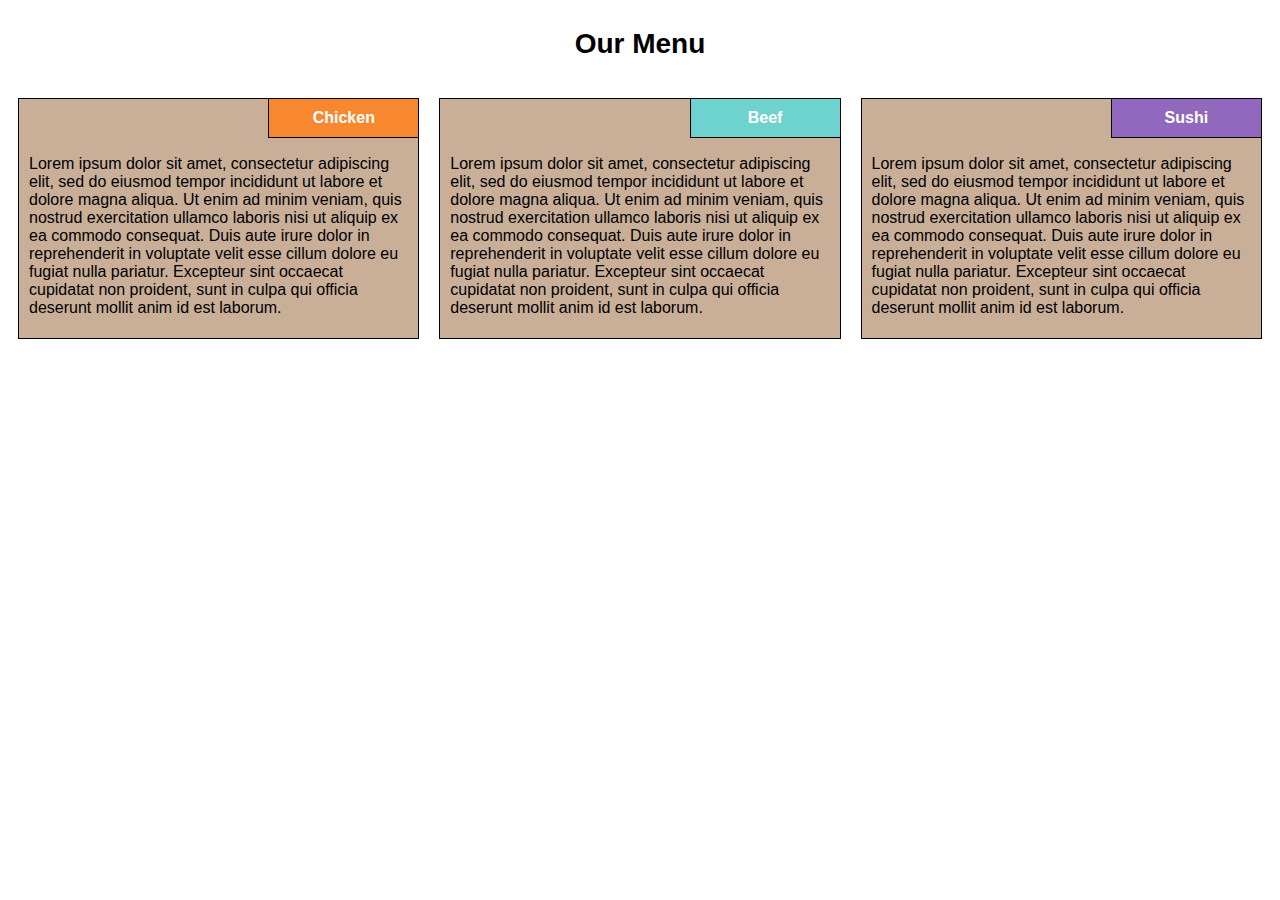
<file: module2-solution/index.html>
<!DOCTYPE html>
<!DOCTYPE html>
<html>
<head>
	<meta charset="utf-8">
	<link rel="stylesheet" type="text/css" href="css/CSS.css">
	<meta name="viewport" content="width=device-width, initial-scale=1">
	<title>Assignment Solution for Module 2</title>
</head>
<body>
	<p class="h1">Our Menu</p>
	<div class="row">
		<div class="col-lg-4 col-md-6 col-sm-12">
			<div class="sec">
				<p id="chicken" class="t1">Chicken</p>
				<p id="p1">Lorem ipsum dolor sit amet, consectetur adipiscing elit, sed do eiusmod tempor incididunt ut labore et dolore magna aliqua. Ut enim ad minim veniam, quis nostrud exercitation ullamco laboris nisi ut aliquip ex ea commodo consequat. Duis aute irure dolor in reprehenderit in voluptate velit esse cillum dolore eu fugiat nulla pariatur. Excepteur sint occaecat cupidatat non proident, sunt in culpa qui officia deserunt mollit anim id est laborum.</p>
			</div>
		</div>
		<div class="col-lg-4 col-md-6 col-sm-12">
			<div class="sec">
				<p id="beef" class="t1">Beef</p>
				<p id="p1">Lorem ipsum dolor sit amet, consectetur adipiscing elit, sed do eiusmod tempor incididunt ut labore et dolore magna aliqua. Ut enim ad minim veniam, quis nostrud exercitation ullamco laboris nisi ut aliquip ex ea commodo consequat. Duis aute irure dolor in reprehenderit in voluptate velit esse cillum dolore eu fugiat nulla pariatur. Excepteur sint occaecat cupidatat non proident, sunt in culpa qui officia deserunt mollit anim id est laborum.</p>
			</div>
		</div>
		<div class="col-lg-4 col-md-12 col-sm-12">
			<div class="sec">
				<p id="sushi" class="t1">Sushi</p>
				<p id="p1">Lorem ipsum dolor sit amet, consectetur adipiscing elit, sed do eiusmod tempor incididunt ut labore et dolore magna aliqua. Ut enim ad minim veniam, quis nostrud exercitation ullamco laboris nisi ut aliquip ex ea commodo consequat. Duis aute irure dolor in reprehenderit in voluptate velit esse cillum dolore eu fugiat nulla pariatur. Excepteur sint occaecat cupidatat non proident, sunt in culpa qui officia deserunt mollit anim id est laborum.</p>
			</div>
		</div>
	</div>
</body>
</html>
</file>
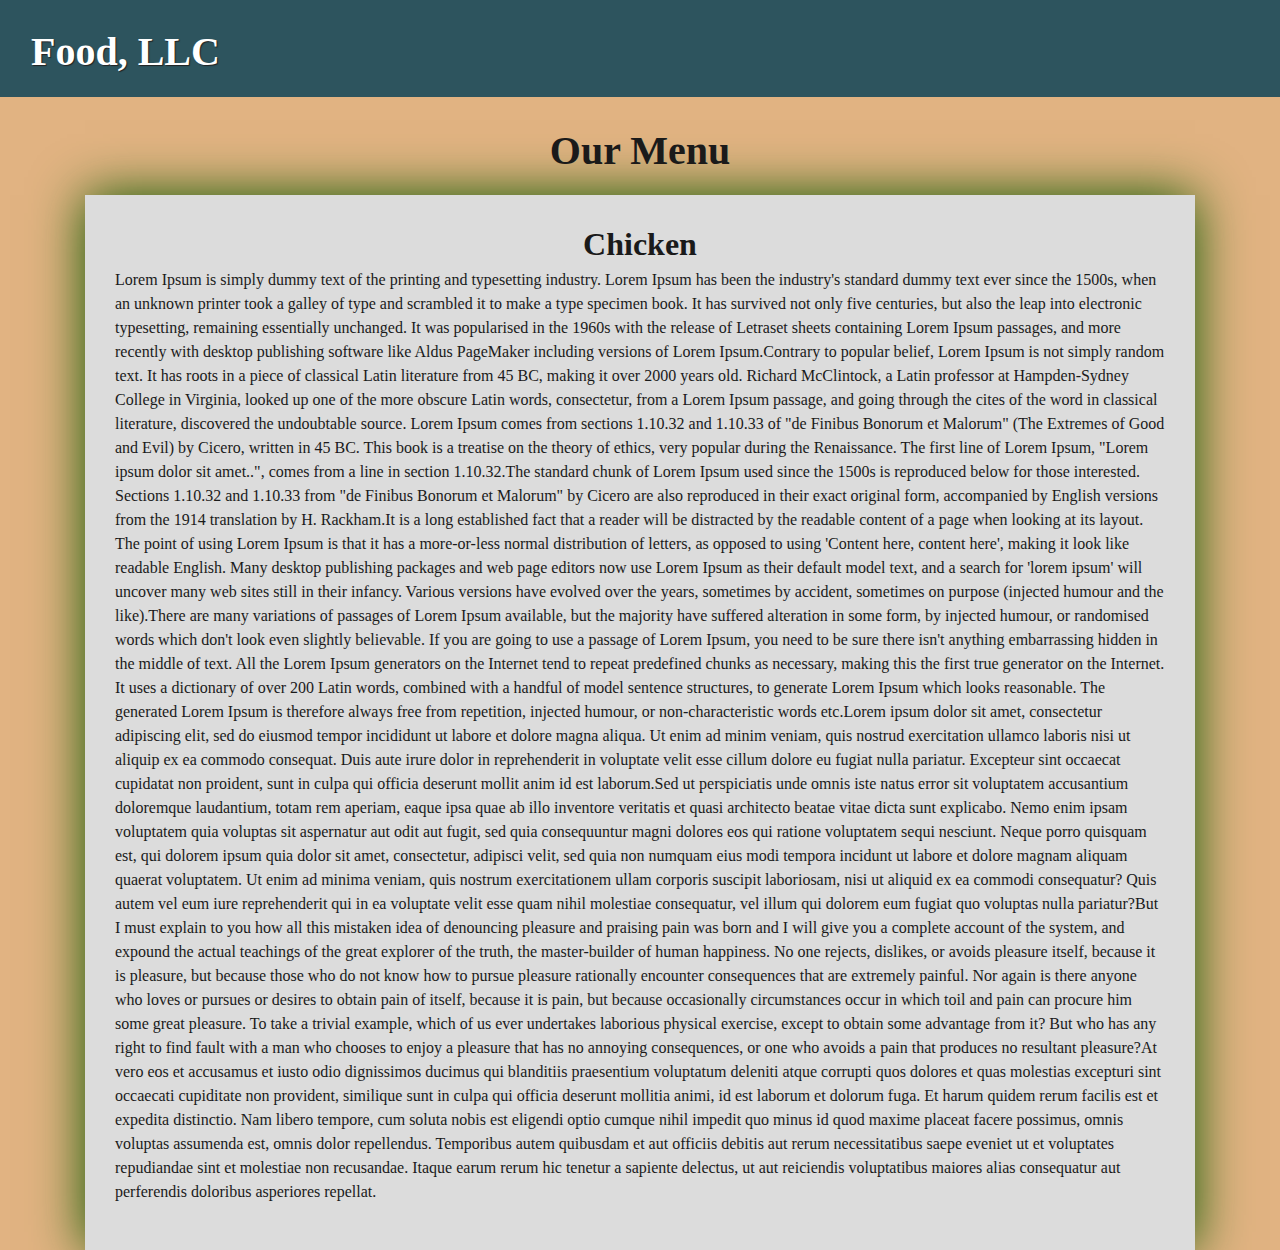
<file: module3-solution/index.html>
<!DOCTYPE html>
<html lang="en">
  <head>
    <!-- Required meta tags -->
    <meta charset="utf-8">
    <meta name="viewport" content="width=device-width, initial-scale=1, shrink-to-fit=no">
    <title>Assignment Solution for Module 3</title>
    <!-- Bootstrap CSS -->
    <link rel="stylesheet" href="https://stackpath.bootstrapcdn.com/bootstrap/4.4.1/css/bootstrap.min.css" integrity="sha384-Vkoo8x4CGsO3+Hhxv8T/Q5PaXtkKtu6ug5TOeNV6gBiFeWPGFN9MuhOf23Q9Ifjh" crossorigin="anonymous">
    <link rel="stylesheet" href="https://use.fontawesome.com/releases/v5.7.0/css/all.css" integrity="sha384-lZN37f5QGtY3VHgisS14W3ExzMWZxybE1SJSEsQp9S+oqd12jhcu+A56Ebc1zFSJ" crossorigin="anonymous">
    <link rel="stylesheet" type="text/css" href="css/CSS.css">
  </head>
  <body>
    <header>
    	<nav id="headernav" class="navbar navbar-expand-md navbar-light">
    		<div class="container-fluid">
                <div class="navbar-brand">
                    <a href="index.html"><h1>Food, LLC</h1></a>
                </div>
                <button class="navbar-toggler" type="button" data-toggle="collapse" data-target="#navbarSupportedContent" aria-controls="navbarSupportedContent" aria-expanded="false" aria-label="Toggle navigation">
                        <span class="navbar-toggler-icon"></span>
                    </button>
                <div class="collapse navbar-collapse" id="navbarSupportedContent">
                    <ul id="nav-list" class="navbar-nav mr-auto d-block d-md-none">
                        <li class="nav-item active">
                            <a class="nav-link" href="#">
                                <span>Chicken</span>
                            </a>
                        </li>
                        <li class="nav-item active">
                            <a class="nav-link" href="#">
                                <span>Beef</span>
                            </a>
                        </li>
                        <li class="nav-item active">
                            <a class="nav-link" href="#">
                                <span>Sushi</span>
                            </a>
                        </li>
                    </ul>
                </div>
            </div>
    	</nav>
    </header>
    <div id="content" class="container">
    	<h2 class="text-center">Our Menu</h2>
    	<section id="section">
    		<h3 class="text-center">Chicken</h3>
    		<p class="text-left">Lorem Ipsum is simply dummy text of the printing and typesetting industry. Lorem Ipsum has been the industry's standard dummy text ever since the 1500s, when an unknown printer took a galley of type and scrambled it to make a type specimen book. It has survived not only five centuries, but also the leap into electronic typesetting, remaining essentially unchanged. It was popularised in the 1960s with the release of Letraset sheets containing Lorem Ipsum passages, and more recently with desktop publishing software like Aldus PageMaker including versions of Lorem Ipsum.Contrary to popular belief, Lorem Ipsum is not simply random text. It has roots in a piece of classical Latin literature from 45 BC, making it over 2000 years old. Richard McClintock, a Latin professor at Hampden-Sydney College in Virginia, looked up one of the more obscure Latin words, consectetur, from a Lorem Ipsum passage, and going through the cites of the word in classical literature, discovered the undoubtable source. Lorem Ipsum comes from sections 1.10.32 and 1.10.33 of "de Finibus Bonorum et Malorum" (The Extremes of Good and Evil) by Cicero, written in 45 BC. This book is a treatise on the theory of ethics, very popular during the Renaissance. The first line of Lorem Ipsum, "Lorem ipsum dolor sit amet..", comes from a line in section 1.10.32.The standard chunk of Lorem Ipsum used since the 1500s is reproduced below for those interested. Sections 1.10.32 and 1.10.33 from "de Finibus Bonorum et Malorum" by Cicero are also reproduced in their exact original form, accompanied by English versions from the 1914 translation by H. Rackham.It is a long established fact that a reader will be distracted by the readable content of a page when looking at its layout. The point of using Lorem Ipsum is that it has a more-or-less normal distribution of letters, as opposed to using 'Content here, content here', making it look like readable English. Many desktop publishing packages and web page editors now use Lorem Ipsum as their default model text, and a search for 'lorem ipsum' will uncover many web sites still in their infancy. Various versions have evolved over the years, sometimes by accident, sometimes on purpose (injected humour and the like).There are many variations of passages of Lorem Ipsum available, but the majority have suffered alteration in some form, by injected humour, or randomised words which don't look even slightly believable. If you are going to use a passage of Lorem Ipsum, you need to be sure there isn't anything embarrassing hidden in the middle of text. All the Lorem Ipsum generators on the Internet tend to repeat predefined chunks as necessary, making this the first true generator on the Internet. It uses a dictionary of over 200 Latin words, combined with a handful of model sentence structures, to generate Lorem Ipsum which looks reasonable. The generated Lorem Ipsum is therefore always free from repetition, injected humour, or non-characteristic words etc.Lorem ipsum dolor sit amet, consectetur adipiscing elit, sed do eiusmod tempor incididunt ut labore et dolore magna aliqua. Ut enim ad minim veniam, quis nostrud exercitation ullamco laboris nisi ut aliquip ex ea commodo consequat. Duis aute irure dolor in reprehenderit in voluptate velit esse cillum dolore eu fugiat nulla pariatur. Excepteur sint occaecat cupidatat non proident, sunt in culpa qui officia deserunt mollit anim id est laborum.Sed ut perspiciatis unde omnis iste natus error sit voluptatem accusantium doloremque laudantium, totam rem aperiam, eaque ipsa quae ab illo inventore veritatis et quasi architecto beatae vitae dicta sunt explicabo. Nemo enim ipsam voluptatem quia voluptas sit aspernatur aut odit aut fugit, sed quia consequuntur magni dolores eos qui ratione voluptatem sequi nesciunt. Neque porro quisquam est, qui dolorem ipsum quia dolor sit amet, consectetur, adipisci velit, sed quia non numquam eius modi tempora incidunt ut labore et dolore magnam aliquam quaerat voluptatem. Ut enim ad minima veniam, quis nostrum exercitationem ullam corporis suscipit laboriosam, nisi ut aliquid ex ea commodi consequatur? Quis autem vel eum iure reprehenderit qui in ea voluptate velit esse quam nihil molestiae consequatur, vel illum qui dolorem eum fugiat quo voluptas nulla pariatur?But I must explain to you how all this mistaken idea of denouncing pleasure and praising pain was born and I will give you a complete account of the system, and expound the actual teachings of the great explorer of the truth, the master-builder of human happiness. No one rejects, dislikes, or avoids pleasure itself, because it is pleasure, but because those who do not know how to pursue pleasure rationally encounter consequences that are extremely painful. Nor again is there anyone who loves or pursues or desires to obtain pain of itself, because it is pain, but because occasionally circumstances occur in which toil and pain can procure him some great pleasure. To take a trivial example, which of us ever undertakes laborious physical exercise, except to obtain some advantage from it? But who has any right to find fault with a man who chooses to enjoy a pleasure that has no annoying consequences, or one who avoids a pain that produces no resultant pleasure?At vero eos et accusamus et iusto odio dignissimos ducimus qui blanditiis praesentium voluptatum deleniti atque corrupti quos dolores et quas molestias excepturi sint occaecati cupiditate non provident, similique sunt in culpa qui officia deserunt mollitia animi, id est laborum et dolorum fuga. Et harum quidem rerum facilis est et expedita distinctio. Nam libero tempore, cum soluta nobis est eligendi optio cumque nihil impedit quo minus id quod maxime placeat facere possimus, omnis voluptas assumenda est, omnis dolor repellendus. Temporibus autem quibusdam et aut officiis debitis aut rerum necessitatibus saepe eveniet ut et voluptates repudiandae sint et molestiae non recusandae. Itaque earum rerum hic tenetur a sapiente delectus, ut aut reiciendis voluptatibus maiores alias consequatur aut perferendis doloribus asperiores repellat.</p>
    	</section>
    </div>
    <!-- Optional JavaScript -->
    <!-- jQuery first, then Popper.js, then Bootstrap JS -->
    <script src="https://code.jquery.com/jquery-3.4.1.slim.min.js" integrity="sha384-J6qa4849blE2+poT4WnyKhv5vZF5SrPo0iEjwBvKU7imGFAV0wwj1yYfoRSJoZ+n" crossorigin="anonymous"></script>
    <script src="https://cdn.jsdelivr.net/npm/popper.js@1.16.0/dist/umd/popper.min.js" integrity="sha384-Q6E9RHvbIyZFJoft+2mJbHaEWldlvI9IOYy5n3zV9zzTtmI3UksdQRVvoxMfooAo" crossorigin="anonymous"></script>
    <script src="https://stackpath.bootstrapcdn.com/bootstrap/4.4.1/js/bootstrap.min.js" integrity="sha384-wfSDF2E50Y2D1uUdj0O3uMBJnjuUD4Ih7YwaYd1iqfktj0Uod8GCExl3Og8ifwB6" crossorigin="anonymous"></script>
  </body>
</html>
</file>
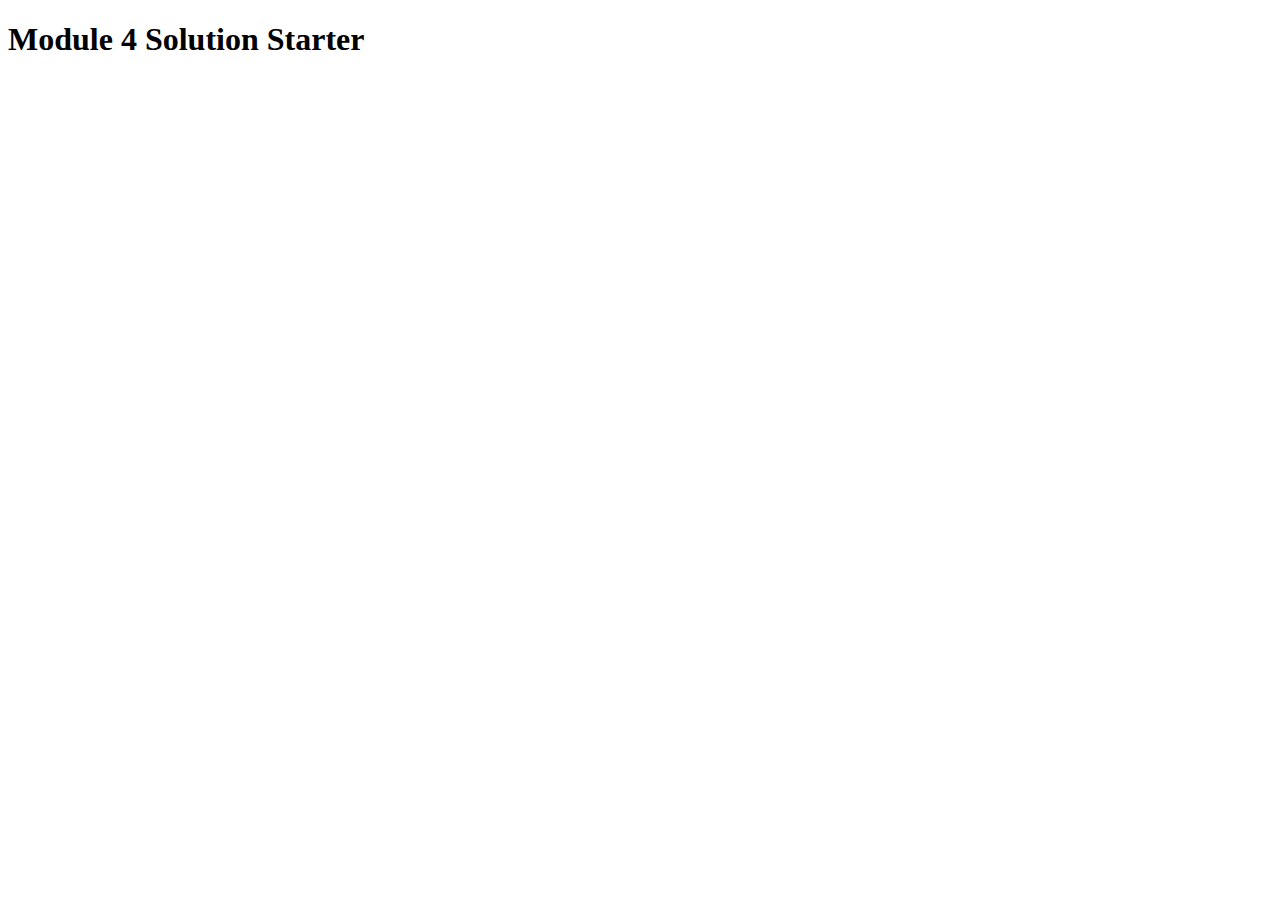
<file: module4-solution/index.html>
<!DOCTYPE html>
<html>
<head>
  <meta charset="utf-8">
  <title>Module 4 Solution Starter</title>
  <script src="SpeakHello.js"></script>
  <script src="SpeakGoodBye.js"></script>
  <script src="script.js"></script>
</head>
<body>
  <h1>Module 4 Solution Starter</h1>
</body>
</html>
</file>
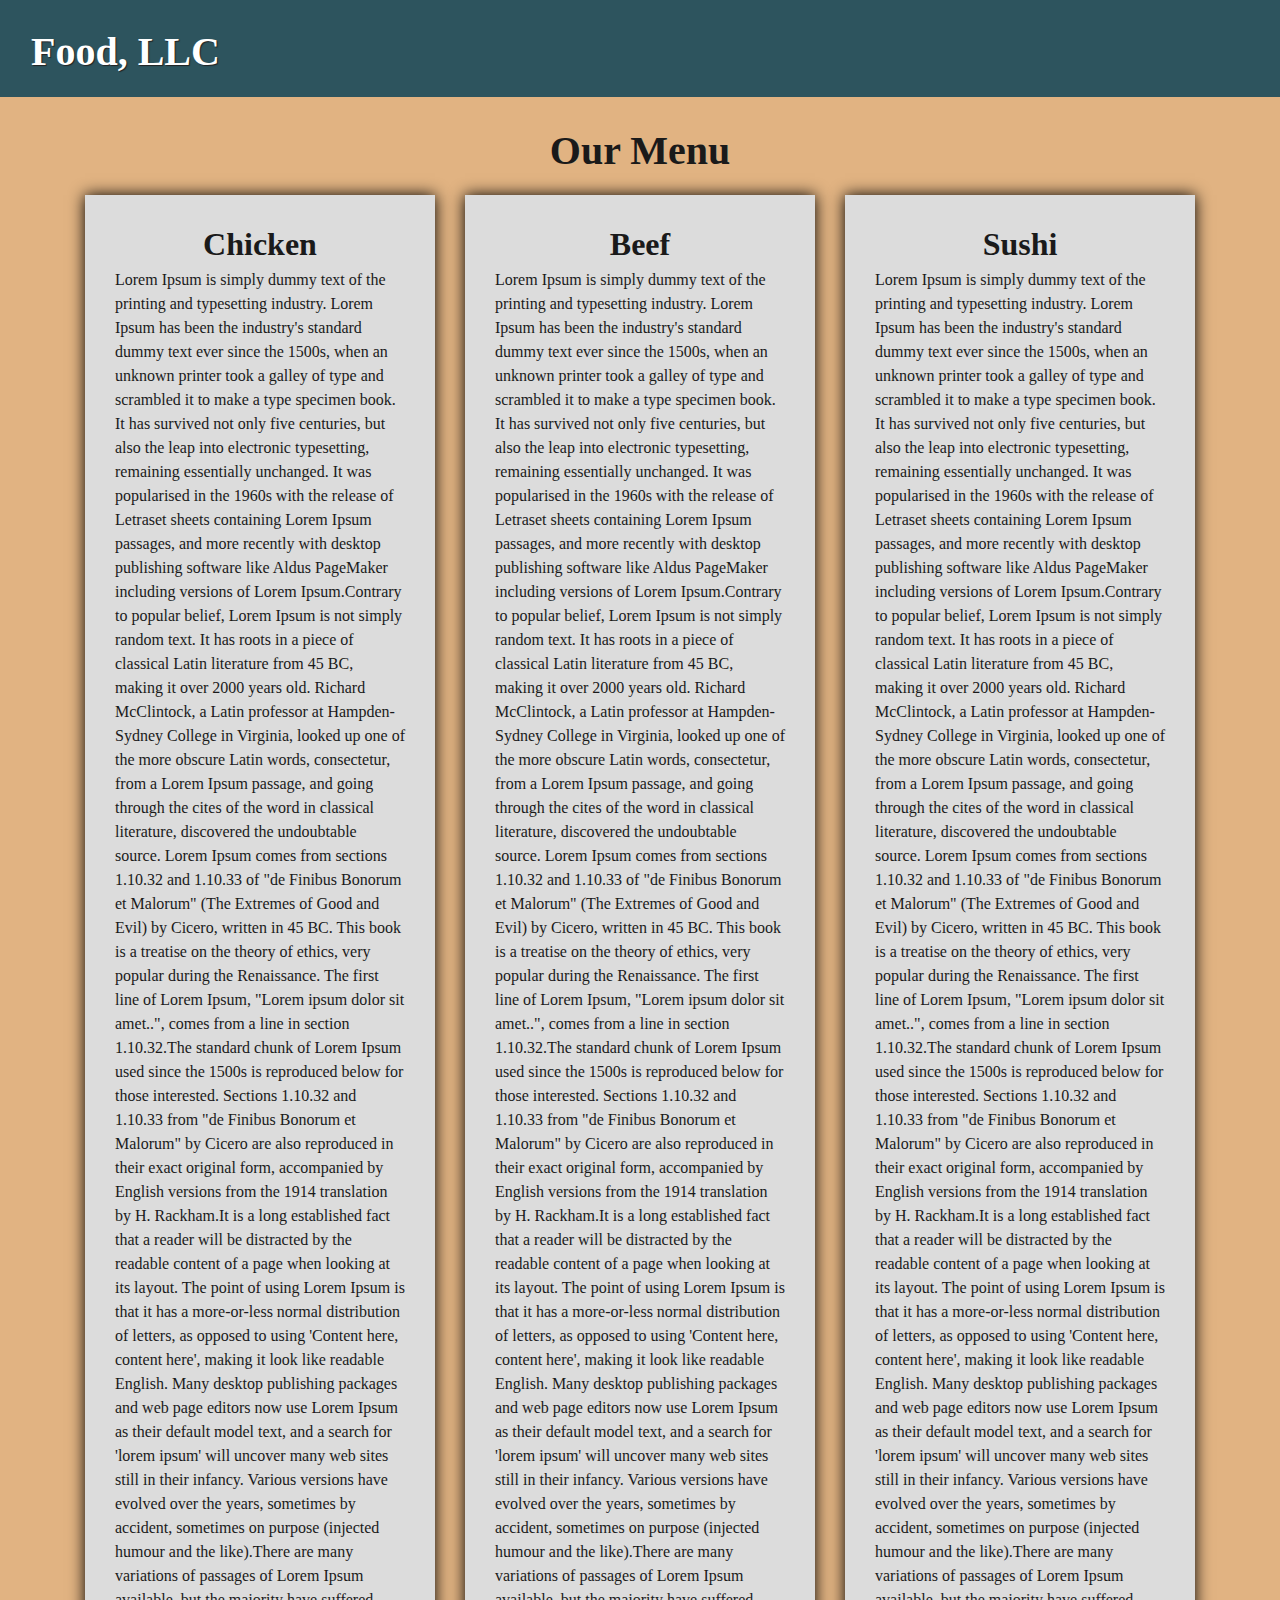
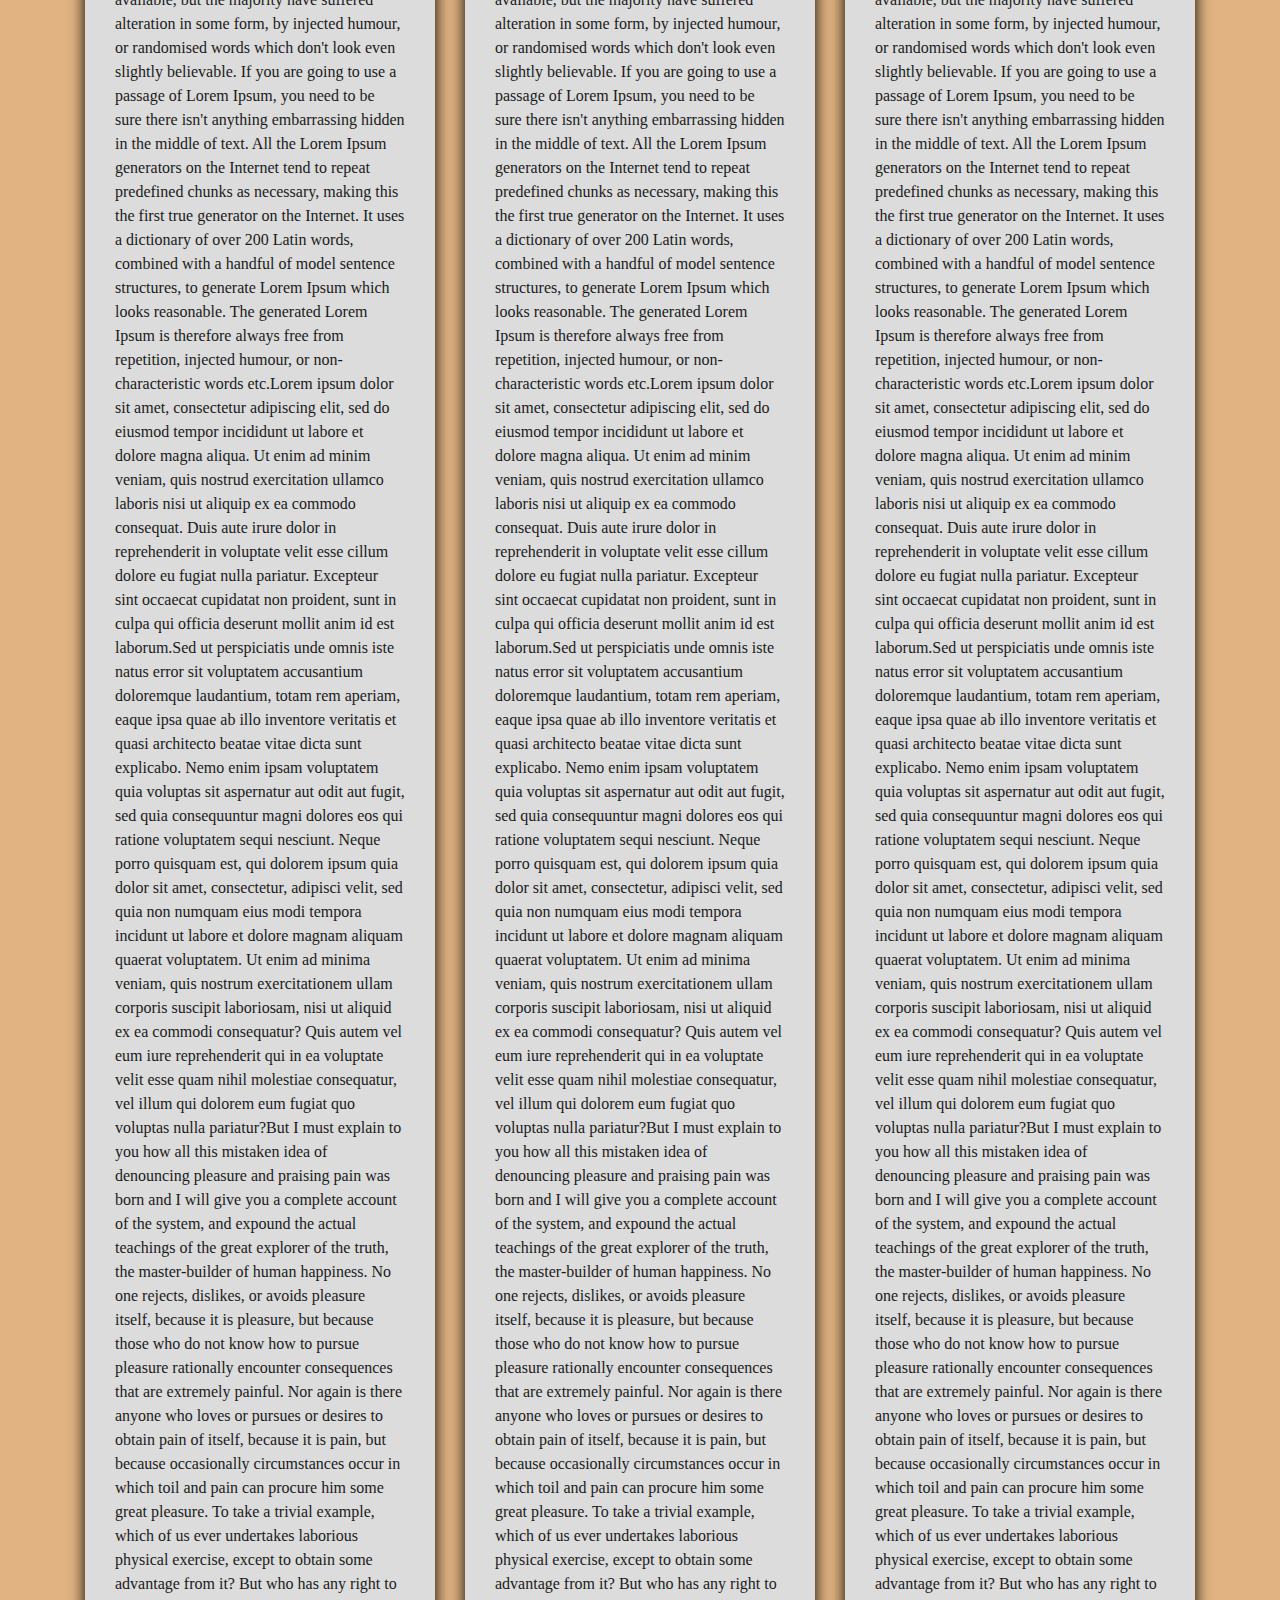
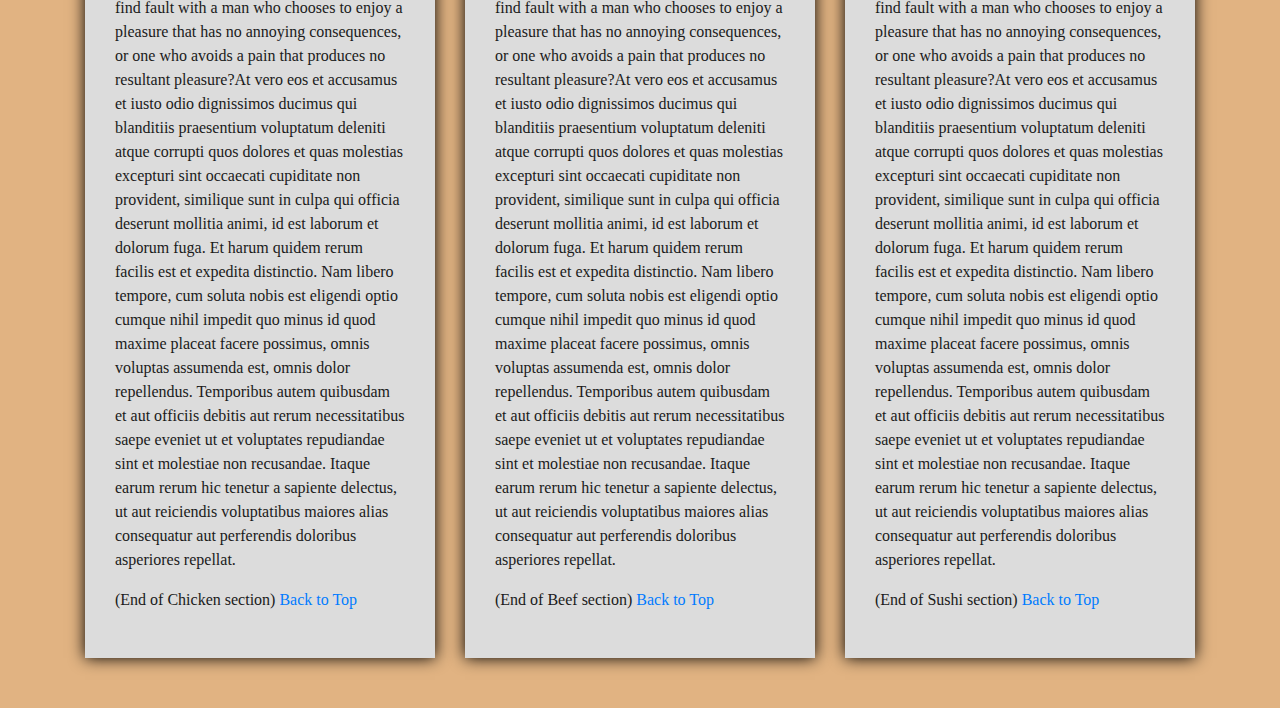
<file: module3-solution/optional/index.html>
<!DOCTYPE html>
<html lang="en">
  <head>
    <!-- Required meta tags -->
    <meta charset="utf-8">
    <meta name="viewport" content="width=device-width, initial-scale=1, shrink-to-fit=no">
    <title>Assignment Solution for Module 3</title>
    <!-- Bootstrap CSS -->
    <link rel="stylesheet" href="https://stackpath.bootstrapcdn.com/bootstrap/4.4.1/css/bootstrap.min.css" integrity="sha384-Vkoo8x4CGsO3+Hhxv8T/Q5PaXtkKtu6ug5TOeNV6gBiFeWPGFN9MuhOf23Q9Ifjh" crossorigin="anonymous">
    <link rel="stylesheet" href="https://use.fontawesome.com/releases/v5.7.0/css/all.css" integrity="sha384-lZN37f5QGtY3VHgisS14W3ExzMWZxybE1SJSEsQp9S+oqd12jhcu+A56Ebc1zFSJ" crossorigin="anonymous">
    <link rel="stylesheet" type="text/css" href="css/style.css">
  </head>
  <body>
    <header>
    	<nav id="headernav" class="navbar navbar-expand-md navbar-light">
    		<div class="container-fluid">
                <div class="navbar-brand">
                    <a href="index.html"><h1>Food, LLC</h1></a>
                </div>
                <button class="navbar-toggler" type="button" data-toggle="collapse" data-target="#navbarSupportedContent" aria-controls="navbarSupportedContent" aria-expanded="false" aria-label="Toggle navigation">
                        <span class="navbar-toggler-icon"></span>
                    </button>
                <div class="collapse navbar-collapse" id="navbarSupportedContent">
                    <ul id="nav-list" class="navbar-nav mr-auto d-block d-md-none">
                        <li class="nav-item active">
                            <a class="nav-link" href="#chicken">
                                <span>Chicken</span>
                            </a>
                        </li>
                        <li class="nav-item active">
                            <a class="nav-link" href="#beef">
                                <span>Beef</span>
                            </a>
                        </li>
                        <li class="nav-item active">
                            <a class="nav-link" href="#sushi">
                                <span>Sushi</span>
                            </a>
                        </li>
                    </ul>
                </div>
            </div>
    	</nav>
    </header>
    <div id="content" class="container">
    	<h2 id="top">Our Menu</h2>
        <div class="row">
            <div class="col-lg-4 col-md-6 col-sm-12">
                <section id="section">
            <h3 id="chicken">Chicken</h3>
            <p>Lorem Ipsum is simply dummy text of the printing and typesetting industry. Lorem Ipsum has been the industry's standard dummy text ever since the 1500s, when an unknown printer took a galley of type and scrambled it to make a type specimen book. It has survived not only five centuries, but also the leap into electronic typesetting, remaining essentially unchanged. It was popularised in the 1960s with the release of Letraset sheets containing Lorem Ipsum passages, and more recently with desktop publishing software like Aldus PageMaker including versions of Lorem Ipsum.Contrary to popular belief, Lorem Ipsum is not simply random text. It has roots in a piece of classical Latin literature from 45 BC, making it over 2000 years old. Richard McClintock, a Latin professor at Hampden-Sydney College in Virginia, looked up one of the more obscure Latin words, consectetur, from a Lorem Ipsum passage, and going through the cites of the word in classical literature, discovered the undoubtable source. Lorem Ipsum comes from sections 1.10.32 and 1.10.33 of "de Finibus Bonorum et Malorum" (The Extremes of Good and Evil) by Cicero, written in 45 BC. This book is a treatise on the theory of ethics, very popular during the Renaissance. The first line of Lorem Ipsum, "Lorem ipsum dolor sit amet..", comes from a line in section 1.10.32.The standard chunk of Lorem Ipsum used since the 1500s is reproduced below for those interested. Sections 1.10.32 and 1.10.33 from "de Finibus Bonorum et Malorum" by Cicero are also reproduced in their exact original form, accompanied by English versions from the 1914 translation by H. Rackham.It is a long established fact that a reader will be distracted by the readable content of a page when looking at its layout. The point of using Lorem Ipsum is that it has a more-or-less normal distribution of letters, as opposed to using 'Content here, content here', making it look like readable English. Many desktop publishing packages and web page editors now use Lorem Ipsum as their default model text, and a search for 'lorem ipsum' will uncover many web sites still in their infancy. Various versions have evolved over the years, sometimes by accident, sometimes on purpose (injected humour and the like).There are many variations of passages of Lorem Ipsum available, but the majority have suffered alteration in some form, by injected humour, or randomised words which don't look even slightly believable. If you are going to use a passage of Lorem Ipsum, you need to be sure there isn't anything embarrassing hidden in the middle of text. All the Lorem Ipsum generators on the Internet tend to repeat predefined chunks as necessary, making this the first true generator on the Internet. It uses a dictionary of over 200 Latin words, combined with a handful of model sentence structures, to generate Lorem Ipsum which looks reasonable. The generated Lorem Ipsum is therefore always free from repetition, injected humour, or non-characteristic words etc.Lorem ipsum dolor sit amet, consectetur adipiscing elit, sed do eiusmod tempor incididunt ut labore et dolore magna aliqua. Ut enim ad minim veniam, quis nostrud exercitation ullamco laboris nisi ut aliquip ex ea commodo consequat. Duis aute irure dolor in reprehenderit in voluptate velit esse cillum dolore eu fugiat nulla pariatur. Excepteur sint occaecat cupidatat non proident, sunt in culpa qui officia deserunt mollit anim id est laborum.Sed ut perspiciatis unde omnis iste natus error sit voluptatem accusantium doloremque laudantium, totam rem aperiam, eaque ipsa quae ab illo inventore veritatis et quasi architecto beatae vitae dicta sunt explicabo. Nemo enim ipsam voluptatem quia voluptas sit aspernatur aut odit aut fugit, sed quia consequuntur magni dolores eos qui ratione voluptatem sequi nesciunt. Neque porro quisquam est, qui dolorem ipsum quia dolor sit amet, consectetur, adipisci velit, sed quia non numquam eius modi tempora incidunt ut labore et dolore magnam aliquam quaerat voluptatem. Ut enim ad minima veniam, quis nostrum exercitationem ullam corporis suscipit laboriosam, nisi ut aliquid ex ea commodi consequatur? Quis autem vel eum iure reprehenderit qui in ea voluptate velit esse quam nihil molestiae consequatur, vel illum qui dolorem eum fugiat quo voluptas nulla pariatur?But I must explain to you how all this mistaken idea of denouncing pleasure and praising pain was born and I will give you a complete account of the system, and expound the actual teachings of the great explorer of the truth, the master-builder of human happiness. No one rejects, dislikes, or avoids pleasure itself, because it is pleasure, but because those who do not know how to pursue pleasure rationally encounter consequences that are extremely painful. Nor again is there anyone who loves or pursues or desires to obtain pain of itself, because it is pain, but because occasionally circumstances occur in which toil and pain can procure him some great pleasure. To take a trivial example, which of us ever undertakes laborious physical exercise, except to obtain some advantage from it? But who has any right to find fault with a man who chooses to enjoy a pleasure that has no annoying consequences, or one who avoids a pain that produces no resultant pleasure?At vero eos et accusamus et iusto odio dignissimos ducimus qui blanditiis praesentium voluptatum deleniti atque corrupti quos dolores et quas molestias excepturi sint occaecati cupiditate non provident, similique sunt in culpa qui officia deserunt mollitia animi, id est laborum et dolorum fuga. Et harum quidem rerum facilis est et expedita distinctio. Nam libero tempore, cum soluta nobis est eligendi optio cumque nihil impedit quo minus id quod maxime placeat facere possimus, omnis voluptas assumenda est, omnis dolor repellendus. Temporibus autem quibusdam et aut officiis debitis aut rerum necessitatibus saepe eveniet ut et voluptates repudiandae sint et molestiae non recusandae. Itaque earum rerum hic tenetur a sapiente delectus, ut aut reiciendis voluptatibus maiores alias consequatur aut perferendis doloribus asperiores repellat.</p>
            <p>
                (End of Chicken section) <a href="#top">Back to Top</a>
            </p>
        </section>
            </div>
            <div class="col-lg-4 col-md-6 col-sm-12">
                <section id="section">
            <h3 id="beef">Beef</h3>
            <p>Lorem Ipsum is simply dummy text of the printing and typesetting industry. Lorem Ipsum has been the industry's standard dummy text ever since the 1500s, when an unknown printer took a galley of type and scrambled it to make a type specimen book. It has survived not only five centuries, but also the leap into electronic typesetting, remaining essentially unchanged. It was popularised in the 1960s with the release of Letraset sheets containing Lorem Ipsum passages, and more recently with desktop publishing software like Aldus PageMaker including versions of Lorem Ipsum.Contrary to popular belief, Lorem Ipsum is not simply random text. It has roots in a piece of classical Latin literature from 45 BC, making it over 2000 years old. Richard McClintock, a Latin professor at Hampden-Sydney College in Virginia, looked up one of the more obscure Latin words, consectetur, from a Lorem Ipsum passage, and going through the cites of the word in classical literature, discovered the undoubtable source. Lorem Ipsum comes from sections 1.10.32 and 1.10.33 of "de Finibus Bonorum et Malorum" (The Extremes of Good and Evil) by Cicero, written in 45 BC. This book is a treatise on the theory of ethics, very popular during the Renaissance. The first line of Lorem Ipsum, "Lorem ipsum dolor sit amet..", comes from a line in section 1.10.32.The standard chunk of Lorem Ipsum used since the 1500s is reproduced below for those interested. Sections 1.10.32 and 1.10.33 from "de Finibus Bonorum et Malorum" by Cicero are also reproduced in their exact original form, accompanied by English versions from the 1914 translation by H. Rackham.It is a long established fact that a reader will be distracted by the readable content of a page when looking at its layout. The point of using Lorem Ipsum is that it has a more-or-less normal distribution of letters, as opposed to using 'Content here, content here', making it look like readable English. Many desktop publishing packages and web page editors now use Lorem Ipsum as their default model text, and a search for 'lorem ipsum' will uncover many web sites still in their infancy. Various versions have evolved over the years, sometimes by accident, sometimes on purpose (injected humour and the like).There are many variations of passages of Lorem Ipsum available, but the majority have suffered alteration in some form, by injected humour, or randomised words which don't look even slightly believable. If you are going to use a passage of Lorem Ipsum, you need to be sure there isn't anything embarrassing hidden in the middle of text. All the Lorem Ipsum generators on the Internet tend to repeat predefined chunks as necessary, making this the first true generator on the Internet. It uses a dictionary of over 200 Latin words, combined with a handful of model sentence structures, to generate Lorem Ipsum which looks reasonable. The generated Lorem Ipsum is therefore always free from repetition, injected humour, or non-characteristic words etc.Lorem ipsum dolor sit amet, consectetur adipiscing elit, sed do eiusmod tempor incididunt ut labore et dolore magna aliqua. Ut enim ad minim veniam, quis nostrud exercitation ullamco laboris nisi ut aliquip ex ea commodo consequat. Duis aute irure dolor in reprehenderit in voluptate velit esse cillum dolore eu fugiat nulla pariatur. Excepteur sint occaecat cupidatat non proident, sunt in culpa qui officia deserunt mollit anim id est laborum.Sed ut perspiciatis unde omnis iste natus error sit voluptatem accusantium doloremque laudantium, totam rem aperiam, eaque ipsa quae ab illo inventore veritatis et quasi architecto beatae vitae dicta sunt explicabo. Nemo enim ipsam voluptatem quia voluptas sit aspernatur aut odit aut fugit, sed quia consequuntur magni dolores eos qui ratione voluptatem sequi nesciunt. Neque porro quisquam est, qui dolorem ipsum quia dolor sit amet, consectetur, adipisci velit, sed quia non numquam eius modi tempora incidunt ut labore et dolore magnam aliquam quaerat voluptatem. Ut enim ad minima veniam, quis nostrum exercitationem ullam corporis suscipit laboriosam, nisi ut aliquid ex ea commodi consequatur? Quis autem vel eum iure reprehenderit qui in ea voluptate velit esse quam nihil molestiae consequatur, vel illum qui dolorem eum fugiat quo voluptas nulla pariatur?But I must explain to you how all this mistaken idea of denouncing pleasure and praising pain was born and I will give you a complete account of the system, and expound the actual teachings of the great explorer of the truth, the master-builder of human happiness. No one rejects, dislikes, or avoids pleasure itself, because it is pleasure, but because those who do not know how to pursue pleasure rationally encounter consequences that are extremely painful. Nor again is there anyone who loves or pursues or desires to obtain pain of itself, because it is pain, but because occasionally circumstances occur in which toil and pain can procure him some great pleasure. To take a trivial example, which of us ever undertakes laborious physical exercise, except to obtain some advantage from it? But who has any right to find fault with a man who chooses to enjoy a pleasure that has no annoying consequences, or one who avoids a pain that produces no resultant pleasure?At vero eos et accusamus et iusto odio dignissimos ducimus qui blanditiis praesentium voluptatum deleniti atque corrupti quos dolores et quas molestias excepturi sint occaecati cupiditate non provident, similique sunt in culpa qui officia deserunt mollitia animi, id est laborum et dolorum fuga. Et harum quidem rerum facilis est et expedita distinctio. Nam libero tempore, cum soluta nobis est eligendi optio cumque nihil impedit quo minus id quod maxime placeat facere possimus, omnis voluptas assumenda est, omnis dolor repellendus. Temporibus autem quibusdam et aut officiis debitis aut rerum necessitatibus saepe eveniet ut et voluptates repudiandae sint et molestiae non recusandae. Itaque earum rerum hic tenetur a sapiente delectus, ut aut reiciendis voluptatibus maiores alias consequatur aut perferendis doloribus asperiores repellat.</p>
            <p>
                (End of Beef section) <a href="#top">Back to Top</a>
            </p>
        </section>
            </div>
            <div class="col-lg-4 col-md-12 col-sm-12">
                <section id="section">
            <h3 id="sushi">Sushi</h3>
            <p>Lorem Ipsum is simply dummy text of the printing and typesetting industry. Lorem Ipsum has been the industry's standard dummy text ever since the 1500s, when an unknown printer took a galley of type and scrambled it to make a type specimen book. It has survived not only five centuries, but also the leap into electronic typesetting, remaining essentially unchanged. It was popularised in the 1960s with the release of Letraset sheets containing Lorem Ipsum passages, and more recently with desktop publishing software like Aldus PageMaker including versions of Lorem Ipsum.Contrary to popular belief, Lorem Ipsum is not simply random text. It has roots in a piece of classical Latin literature from 45 BC, making it over 2000 years old. Richard McClintock, a Latin professor at Hampden-Sydney College in Virginia, looked up one of the more obscure Latin words, consectetur, from a Lorem Ipsum passage, and going through the cites of the word in classical literature, discovered the undoubtable source. Lorem Ipsum comes from sections 1.10.32 and 1.10.33 of "de Finibus Bonorum et Malorum" (The Extremes of Good and Evil) by Cicero, written in 45 BC. This book is a treatise on the theory of ethics, very popular during the Renaissance. The first line of Lorem Ipsum, "Lorem ipsum dolor sit amet..", comes from a line in section 1.10.32.The standard chunk of Lorem Ipsum used since the 1500s is reproduced below for those interested. Sections 1.10.32 and 1.10.33 from "de Finibus Bonorum et Malorum" by Cicero are also reproduced in their exact original form, accompanied by English versions from the 1914 translation by H. Rackham.It is a long established fact that a reader will be distracted by the readable content of a page when looking at its layout. The point of using Lorem Ipsum is that it has a more-or-less normal distribution of letters, as opposed to using 'Content here, content here', making it look like readable English. Many desktop publishing packages and web page editors now use Lorem Ipsum as their default model text, and a search for 'lorem ipsum' will uncover many web sites still in their infancy. Various versions have evolved over the years, sometimes by accident, sometimes on purpose (injected humour and the like).There are many variations of passages of Lorem Ipsum available, but the majority have suffered alteration in some form, by injected humour, or randomised words which don't look even slightly believable. If you are going to use a passage of Lorem Ipsum, you need to be sure there isn't anything embarrassing hidden in the middle of text. All the Lorem Ipsum generators on the Internet tend to repeat predefined chunks as necessary, making this the first true generator on the Internet. It uses a dictionary of over 200 Latin words, combined with a handful of model sentence structures, to generate Lorem Ipsum which looks reasonable. The generated Lorem Ipsum is therefore always free from repetition, injected humour, or non-characteristic words etc.Lorem ipsum dolor sit amet, consectetur adipiscing elit, sed do eiusmod tempor incididunt ut labore et dolore magna aliqua. Ut enim ad minim veniam, quis nostrud exercitation ullamco laboris nisi ut aliquip ex ea commodo consequat. Duis aute irure dolor in reprehenderit in voluptate velit esse cillum dolore eu fugiat nulla pariatur. Excepteur sint occaecat cupidatat non proident, sunt in culpa qui officia deserunt mollit anim id est laborum.Sed ut perspiciatis unde omnis iste natus error sit voluptatem accusantium doloremque laudantium, totam rem aperiam, eaque ipsa quae ab illo inventore veritatis et quasi architecto beatae vitae dicta sunt explicabo. Nemo enim ipsam voluptatem quia voluptas sit aspernatur aut odit aut fugit, sed quia consequuntur magni dolores eos qui ratione voluptatem sequi nesciunt. Neque porro quisquam est, qui dolorem ipsum quia dolor sit amet, consectetur, adipisci velit, sed quia non numquam eius modi tempora incidunt ut labore et dolore magnam aliquam quaerat voluptatem. Ut enim ad minima veniam, quis nostrum exercitationem ullam corporis suscipit laboriosam, nisi ut aliquid ex ea commodi consequatur? Quis autem vel eum iure reprehenderit qui in ea voluptate velit esse quam nihil molestiae consequatur, vel illum qui dolorem eum fugiat quo voluptas nulla pariatur?But I must explain to you how all this mistaken idea of denouncing pleasure and praising pain was born and I will give you a complete account of the system, and expound the actual teachings of the great explorer of the truth, the master-builder of human happiness. No one rejects, dislikes, or avoids pleasure itself, because it is pleasure, but because those who do not know how to pursue pleasure rationally encounter consequences that are extremely painful. Nor again is there anyone who loves or pursues or desires to obtain pain of itself, because it is pain, but because occasionally circumstances occur in which toil and pain can procure him some great pleasure. To take a trivial example, which of us ever undertakes laborious physical exercise, except to obtain some advantage from it? But who has any right to find fault with a man who chooses to enjoy a pleasure that has no annoying consequences, or one who avoids a pain that produces no resultant pleasure?At vero eos et accusamus et iusto odio dignissimos ducimus qui blanditiis praesentium voluptatum deleniti atque corrupti quos dolores et quas molestias excepturi sint occaecati cupiditate non provident, similique sunt in culpa qui officia deserunt mollitia animi, id est laborum et dolorum fuga. Et harum quidem rerum facilis est et expedita distinctio. Nam libero tempore, cum soluta nobis est eligendi optio cumque nihil impedit quo minus id quod maxime placeat facere possimus, omnis voluptas assumenda est, omnis dolor repellendus. Temporibus autem quibusdam et aut officiis debitis aut rerum necessitatibus saepe eveniet ut et voluptates repudiandae sint et molestiae non recusandae. Itaque earum rerum hic tenetur a sapiente delectus, ut aut reiciendis voluptatibus maiores alias consequatur aut perferendis doloribus asperiores repellat.</p>
            <p>
                (End of Sushi section) <a href="#top">Back to Top</a>
            </p>
        </section>
            </div>
        </div>
    </div>
    <!-- Optional JavaScript -->
    <!-- jQuery first, then Popper.js, then Bootstrap JS -->
    <script src="https://code.jquery.com/jquery-3.4.1.slim.min.js" integrity="sha384-J6qa4849blE2+poT4WnyKhv5vZF5SrPo0iEjwBvKU7imGFAV0wwj1yYfoRSJoZ+n" crossorigin="anonymous"></script>
    <script src="https://cdn.jsdelivr.net/npm/popper.js@1.16.0/dist/umd/popper.min.js" integrity="sha384-Q6E9RHvbIyZFJoft+2mJbHaEWldlvI9IOYy5n3zV9zzTtmI3UksdQRVvoxMfooAo" crossorigin="anonymous"></script>
    <script src="https://stackpath.bootstrapcdn.com/bootstrap/4.4.1/js/bootstrap.min.js" integrity="sha384-wfSDF2E50Y2D1uUdj0O3uMBJnjuUD4Ih7YwaYd1iqfktj0Uod8GCExl3Og8ifwB6" crossorigin="anonymous"></script>
  </body>
</html>
</file>
<file: module2-solution/css/CSS.css>
* {
	box-sizing: border-box;
	font-family: Helvetica;
}

/*for heading*/
.h1 {
	text-align: center;
	font-size: 175%;
	font-weight: bold;
}

/*for title*/
.t1 {
	font-weight: bold;
	width: 150px;
	border-left: 1px solid black;
	border-bottom: 1px solid black;
	text-align: center;
	padding: 10px 0 10px 0;
	right: 0;
	margin-top: 0;
	position: absolute;
}

#chicken {
	background-color: #F7882F;
	color: white;
}

#beef {
	background-color: #6ed3cf;
	color: white;
}

#sushi {
	background-color: #9068be;
	color: white;
}

/*for discription*/
#p1 {
	padding: 40px 10px 5px 10px;
}

div.sec {
	background-color: #c9af98;
	border: 1px solid black;
	position: relative;
	margin: 10px;
}

.row {
	width: 100%;
}

/*Desktop*/
@media ( min-width: 992px ) {
	.col-lg-4 {
		float: left;
		width: 33.33%;
	}
}

/*Tablet*/
@media ( min-width: 768px ) and ( max-width: 991px ) {
	.col-md-6, .col-md-12 {
		float: left;
	}

	.col-md-6 {
		width: 50%;
	}

	.col-md-12 {
		width: 100%;
	}
}

/*Mobile */
@media ( max-width: 767px ) {
	.col-sm-12 {
		float: left;
		width: 100%;
	}
}
</file>
<file: module3-solution/css/CSS.css>
body {
  font-size: 16px;
  font-family: Oxygen;
  color: #1a1a1a;
  background-color: #e1b382;
}

#headernav {
  background-color: #2d545e;
  border-radius: 0;
  border: 0;
}

#headernav button {
    margin-top: 10px;
    background-color: #e1b382;
}

#headernav button:focus {
	background-color: #DCDCDC;
}

.navbar-brand {
  padding-top: 20px;
}

.navbar-brand h1 {
  font-family: Lora;
  color: white;
  font-weight: bold;
  text-shadow: 1px 1px 1px #222;
}

.navbar-brand a:hover, .navbar-brand a:focus {
  text-decoration: none;
}

#nav-list {
  margin-top: 10px;
}

#nav-list a {
  color: black;
  text-align: center;
}

#nav-list a:hover {
  background: #e1b382;
}

#nav-list a span {
  font-size: 1.4em;
}

.navbar button.navbar-toggler, .navbar button.navbar-toggler-icon {
  border: 1px solid #61122f;
}

#content {
	width: 90%;
    bottom: 20px;
}

#content h2 {
	font-size: 2.5em;
	font-weight: bold;
	margin-top: 30px;
	margin-bottom: 20px;
	text-align: center;
}

#content h3 {
	font-size: 2em;
	font-weight: bold;
	margin-bottom: 5px;
	text-align: center;
}

#section {
    background-color: #DCDCDC;
    box-shadow: 0 0 50px #0f5900;
    padding: 30px;
    text-align: left;
}
</file>
<file: module3-solution/optional/css/style.css>
body {
  font-size: 16px;
  font-family: Oxygen;
  color: #1a1a1a;
  background-color: #e1b382;
}

#headernav {
  background-color: #2d545e;
  border-radius: 0;
  border: 0;
}

#headernav button {
    margin-top: 10px;
    background-color: #e1b382;
}

#headernav button:focus {
	background-color: #DCDCDC;
}

.navbar-brand {
  padding-top: 20px;
}

.navbar-brand h1 {
  font-family: Lora;
  color: white;
  font-weight: bold;
  text-shadow: 1px 1px 1px #222;
}

.navbar-brand a:hover, .navbar-brand a:focus {
  text-decoration: none;
}

#nav-list {
  margin-top: 10px;
}

#nav-list a {
  color: black;
  text-align: center;
}

#nav-list a:hover {
  background: #e1b382;
}

#nav-list a span {
  font-size: 1.4em;
}

.navbar button.navbar-toggler, .navbar button.navbar-toggler-icon {
  border: 1px solid #61122f;
}

#content {
    bottom: 20px;
}

#content h2 {
	font-size: 2.5em;
	font-weight: bold;
	margin-top: 30px;
	margin-bottom: 20px;
	text-align: center;
}

#content h3 {
	font-size: 2em;
	font-weight: bold;
	margin-bottom: 5px;
	text-align: center;
}

#section {
    background-color: #DCDCDC;
    box-shadow: 0 0 15px black;
    padding: 30px;
    text-align: left;
    margin-bottom: 50px;
}
</file>
